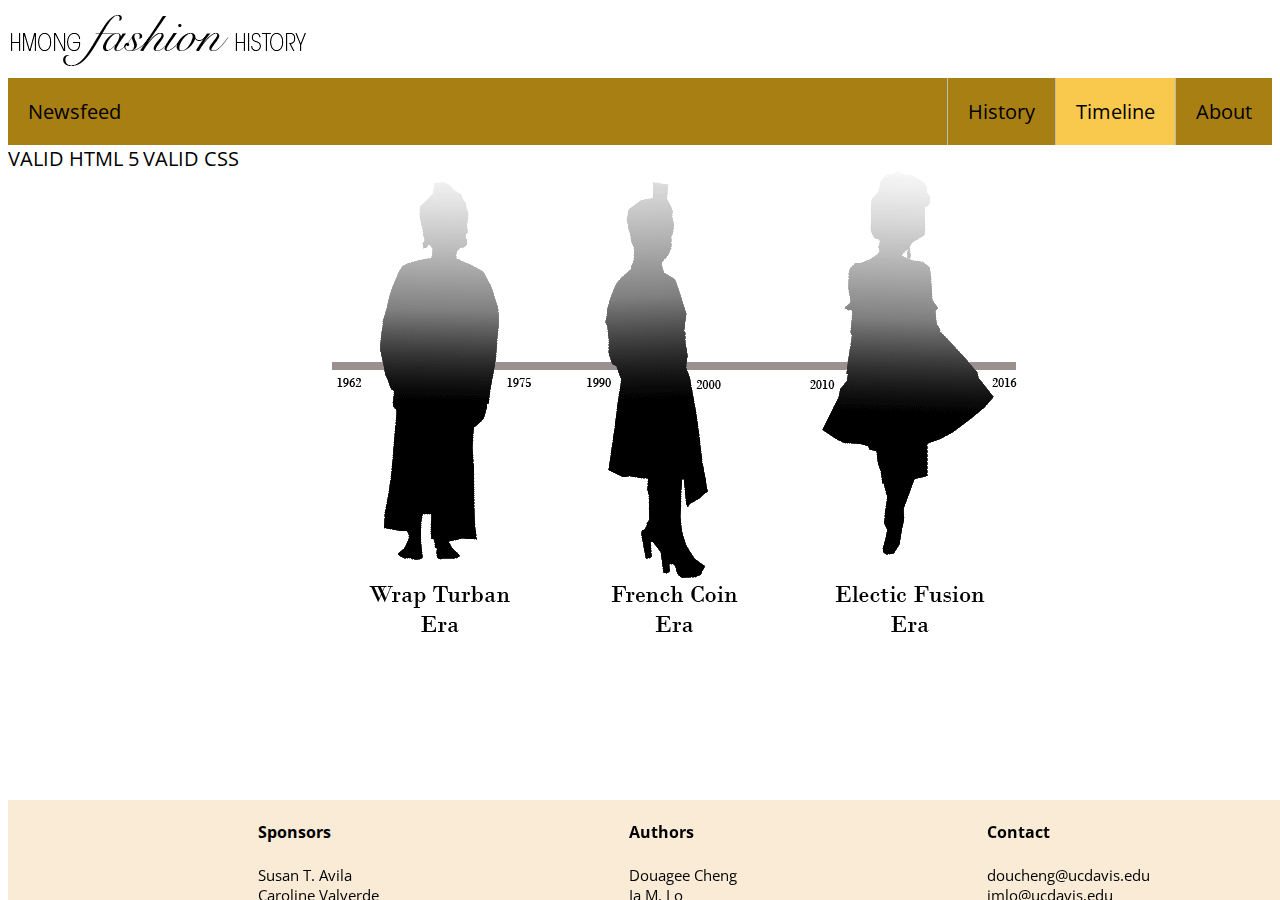
<file: timeline.html>
<!DOCTYPE html>
<html lang="en">

<head>
    <meta charset="utf-8">
    <title>Hmong Fashion History</title>
    <link href="styles/timeline.css" rel="stylesheet">
    <link href="https://fonts.googleapis.com/css?family=Open+Sans" rel="stylesheet">
    <script src='script.js' type="text/javascript"></script>
</head>

<body>
  <header>
    <a href="index.html"><img src="images/logo.png" alt="logo"></a>
  </header>
  <nav id="navBar">
  <ul>
    <li><a href="newsFeed.html">Newsfeed</a></li>
    <li style="float:right"><a href="about.html">About</a></li>
    <li style="float:right"  class="active"><a href="timeline.html">Timeline</a></li>
    <li style="float:right"><a href="history.html">History</a></li>
  </ul>
</nav>
<a href="https://validator.w3.org/check?uri=referer">VALID HTML 5</a>
<a href="https://jigsaw.w3.org/css-validator/check/referer">VALID CSS</a>
  <main>
      <img id="timeline" src="images/timeline.png" alt="timeline">
      <img id="wrap" src="images/wrap.png" alt="wrap">
      <img id="french" src="images/french.png" alt="french">
      <img id="electic" src="images/electic.png" alt="electic">
  </main>

  <div class="tip" id="wrapTip">
      <p>The Wrap Turban Era,</p>
      <p>This era showcases the earliest form of recorded Hmong clothes in Southeast Asia. This is during the Secret War before the first wave of refugee immigrated to Thailand following General Vang Pao.</p>
  </div>

  <div class="tip" id="frenchTip">
      <p>The French Coin Era,</p>
      <p>This era showcases the Hmong America attire most popolar after the first wave of refugees settles in California. With access to education, income, and materials the fashion trend changed drastically from simple black and blue stripes to high decoration of beads, french coins, and more detailed embroideries. The french coins were very popular among decorations and gives the person wearing it a hig status.</p>
  </div>

  <div class="tip" id="electicTip">
      <p>The Electic Fusion Era,</p>
      <p>After 40 years of making the United States a new home the Hmong people have accustomed to their new home well. Many of their cultural changed such as food, music, and clothing due to assimilation in their hosting home. Like western clothing, the clothes changed to simplier forms for lighter wear. There are less decorations in small details such as embroiderings and dangling coins, bells, or beads. Instead it is more based on the cut and form of the outfit.</p>
  </div>

  <footer>

    <div id="sponsors">
      <h4>Sponsors</h4>
      <nav>
        <ul>
          <li class="footli"><a class="foota" href="http://arts.ucdavis.edu/faculty-profile/susan-taber-avila">Susan T. Avila</a></li>
          <li class="footli"><a class="foota" href="https://asa.ucdavis.edu/people/faculty/kieu-linh-caroline-valverde">Caroline Valverde</a></li>
        </ul>
      </nav>
    </div>

    <div id="authors">
      <h4>Authors</h4>
      <nav>
        <ul>
          <li class="footli"><a class="foota" href="https://www.linkedin.com/in/douagee-cheng-75a21011b/">Douagee Cheng</a></li>
          <li class="footli"><a class="foota" href="underConstruction.html">Ia M. Lo</a></li>
        </ul>
      </nav>
    </div>

    <div id="contact">
      <h4>Contact</h4>
      <nav>
        <ul>
          <li class="footli"><a class="foota" href="mailto:doucheng@ucdavis.edu">doucheng@ucdavis.edu</a></li>
          <li class="footli"><a class="foota" href="mailto:imlo@ucdavis.edu">imlo@ucdavis.edu</a></li>
        </ul>
      </nav>
    </div>
  </footer>

</body>

</html>
</file>
<file: styles/timeline.css>
main {
  background-color: white;
  width: 100%;
  height: 700px;
  margin: auto;
  text-align: center;
}

#wrap {
  position: absolute;
  left: 353px;
  top:111px;
}

#french {
  position: absolute;
  left: 592px;
  top: 129px;
}

#electic {
  position: absolute;
  left: 805px;
  top: 95px;
}

#timeline {
  position: absolute;
  left: 325px;
  top: 140px;
}
.tip {
  width: 500px;
  padding: 10px;
  border-radius: 10px;
  font-size: 20px;
  background-color: #edf2f9;
  opacity: 0;
  font-family: 'Playfair Display', serif;
  font-style: italic;
  text-align: center;
  position: absolute;
  top: 268px;
  left: 500px;
}

p {
font-family: 'Open Sans', sans-serif;
  width: 500px;
  margin: auto;
}


.pli {
  float: none;
  text-decoration: none;
  border: none;
}
#navBar {
  background-color: #a87f12;
}

footer {
  position: fixed;
  width: 100%;
  height: 100px;
  background-color: antiquewhite;
  text-align: left;
  margin: auto;
  bottom: 0;
}

#authors, #sponsors, #contact {
  float:left;
  padding-left: 250px;
}

.footli {
  list-style: none;
  display:grid;
  float: none;
  border: none;
}

h4 {
  font-family: 'Open Sans', sans-serif;
}
.foota:link{
  font-size: 15px;
}
footer li a {
  display: block;
  padding: 0px;
}
.active {
  background-color: #f8c94d;
}

ul {
  list-style-type: none;
  margin: 0;
  padding: 0;
  overflow: hidden;
}

li {
  float: left;
  border-left: 1px solid #bbb;
}

li:first-child {
  border-left: none;
}

li a {
  display: block;
  padding: 20px;
}

li a:hover {
  background-color: #f8c94d;
}

a:link {
  font-family: 'Open Sans', sans-serif;
  font-size: 20px;
  color: black;
  text-decoration: none;
}

a:visited {
  font-family: 'Open Sans', sans-serif;
  color: black;
  text-decoration: none;
}

a:hover {
font-family: 'Open Sans', sans-serif;
  color: white;
  text-decoration: none;
}

a:active {
  font-family: 'Open Sans', sans-serif;
  color: white;
  text-decoration: none;
}
</file>
